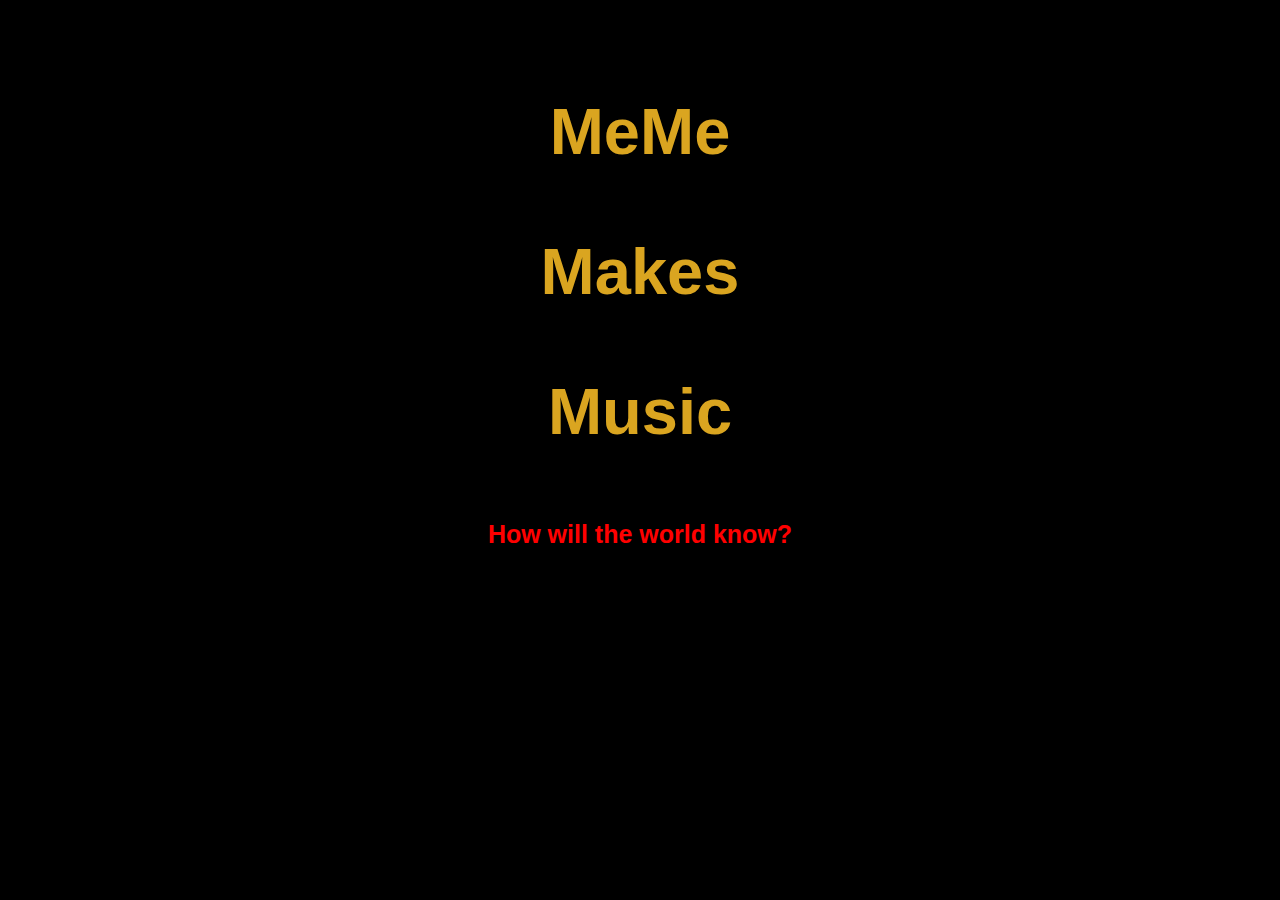
<file: index.html>
<!DOCTYPE html>
<html lang="en">
<head>
    <meta charset="UTF-8">
    <meta name="viewport" content="width=device-width, initial-scale=1.0">
    <title>MUSIC PAGE</title>
    <link rel="stylesheet" href="misty.css"/>
</head>
<body>
    <h1>
    <p class="word">MeMe</p>
    <p class="word">Makes</p>
    <p class="word">Music</p>
    <span class="?">How will the world know?</span>
    </h1>
    <script src="misty.js"></script>
</body>
</html>
</file>
<file: misty.css>
body {
    display: flex;
    justify-content: center;
    background-color: black;
    height: 36vh;
}

p {
    color: goldenrod;
    font-family: sans-serif;
    font-size: 65px;
    text-align: center;
}

span {
    color: red;
    font-family: sans-serif;
    font-size: 25px;
    text-align: center;

}

.word {
    transition: color 1000ms;
}
</file>
